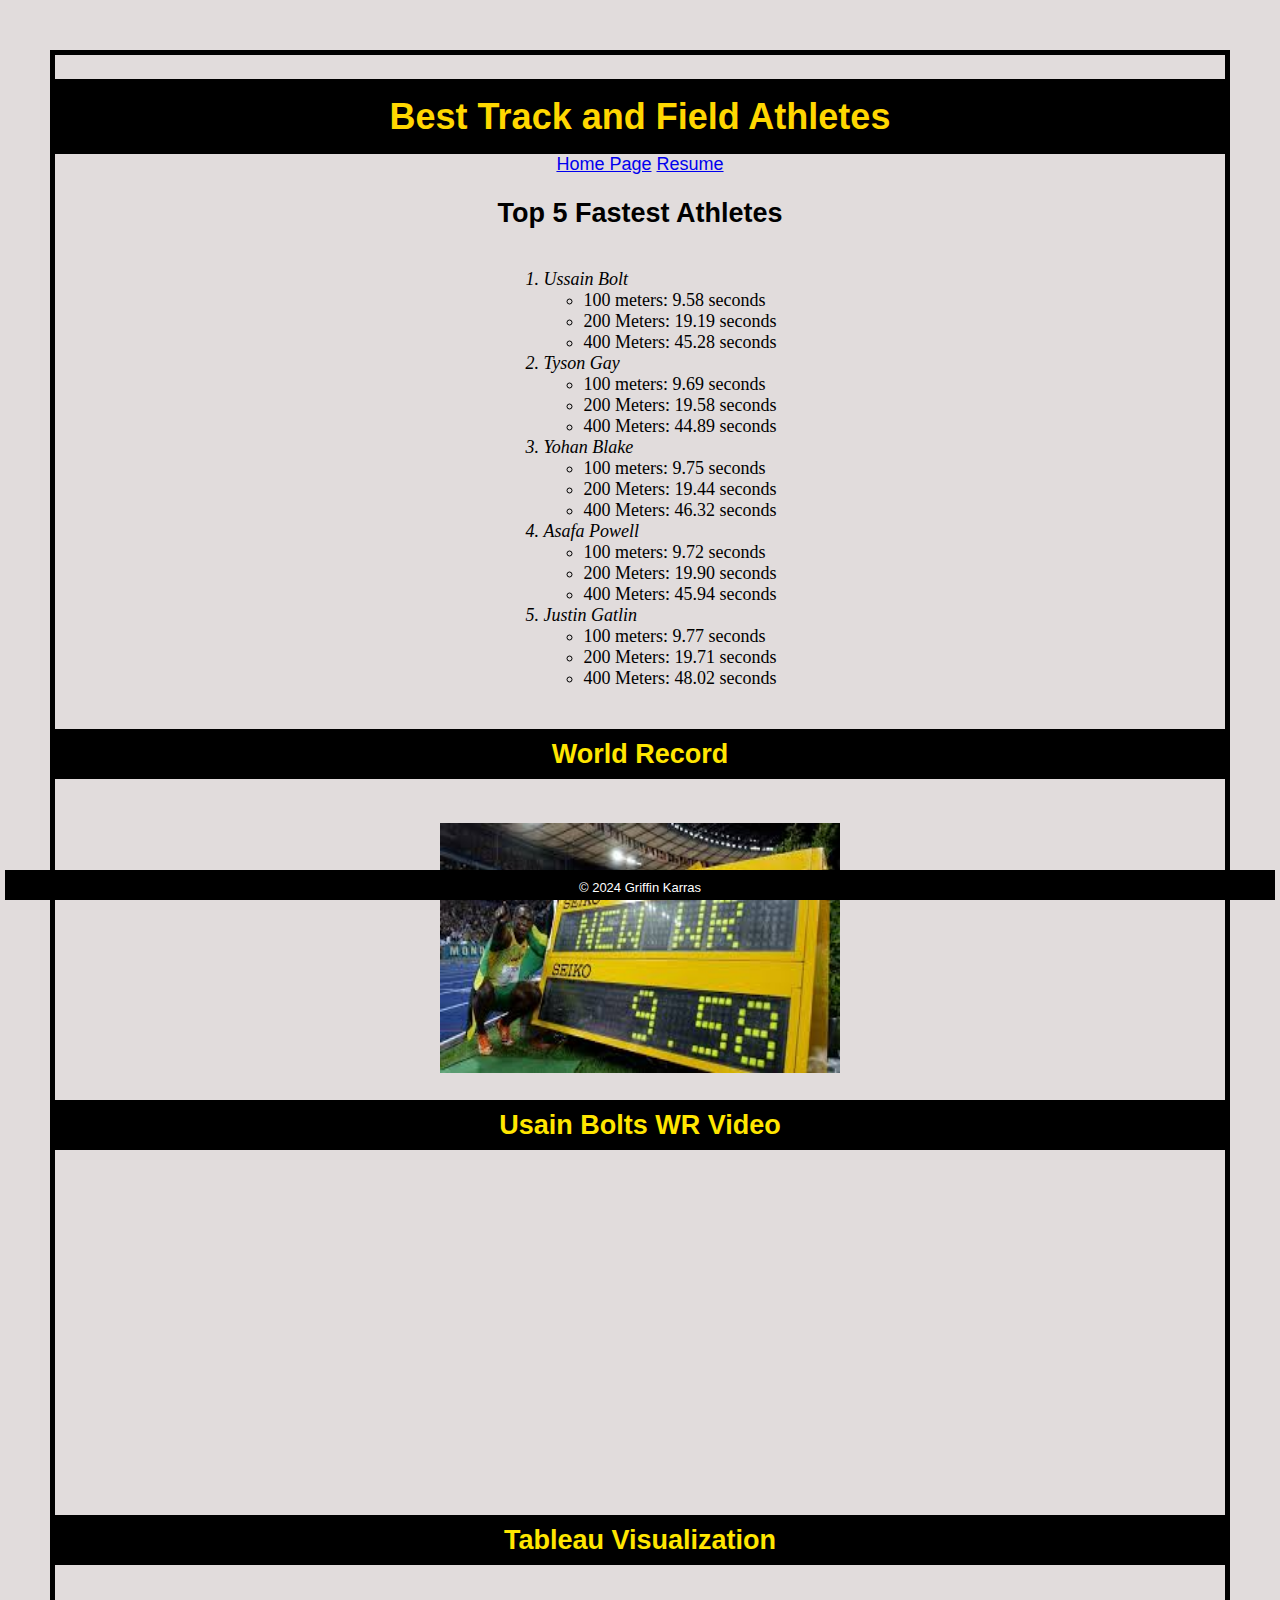
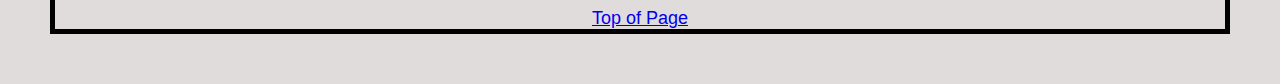
<file: newPage.html>
<!DOCTYPE html>
<html lang="en">
<head>
    <meta charset="UTF-8">
    <meta name="viewport" content="width=device-width, initial-scale=1.0">
    <title>Document</title>
    <link rel="stylesheet" type="text/css" href="css/myStyles.css">
</head>
<body>
    <div class = "common header">
        <h1 id="top">Best Track and Field Athletes</h1>
    </div>
    <a href="index.html">Home Page</a>
    <a href="post.html">Resume</a>
    <h2>Top 5 Fastest Athletes</h2>
    <Div class="list">
        <ol>
            <li class="italics">Ussain Bolt</li>
                <ul>
                    <li> 100 meters: 9.58 seconds</li>
                    <Li> 200 Meters: 19.19 seconds</Li>
                    <li> 400 Meters: 45.28 seconds</li>
                </ul>
                <br>
            <li class="italics">Tyson Gay</li>
                <ul>
                    <li> 100 meters: 9.69 seconds</li>
                    <Li> 200 Meters: 19.58 seconds</Li>
                    <li> 400 Meters: 44.89 seconds</li>
                </ul>
                <br>
            <li class="italics">Yohan Blake</li>
                <ul>
                    <li> 100 meters: 9.75 seconds</li>
                    <Li> 200 Meters: 19.44 seconds</Li>
                    <li> 400 Meters: 46.32 seconds</li>
                </ul>
                <br>
            <li class="italics">Asafa Powell</li>
                <ul>
                    <li> 100 meters: 9.72 seconds</li>
                    <Li> 200 Meters: 19.90 seconds</Li>
                    <li> 400 Meters: 45.94 seconds</li>
                </ul>
                <br>
             <li class="italics">Justin Gatlin</li>
                <ul>
                    <li> 100 meters: 9.77 seconds</li>
                    <Li> 200 Meters: 19.71 seconds</Li>
                    <li> 400 Meters: 48.02 seconds</li>
                </ul>
        </ol>
    </Div>
    
    <h2 id="WorldRecord">World Record</h2>  
        <br>
    <img src="assets/img/100m WR.jpeg" alt="Usain Bolt World Record" width="400" height="250">   
        <br>
    
    <h2 id="WorldRecord">Usain Bolts WR Video</h2>
    
    <iframe width="560" height="315" src="https://www.youtube.com/embed/n7bdGu58pl8?si=g_n3-aYUZVvwW8IE" 
    title="YouTube video player" frameborder="0" 
    allow="accelerometer; autoplay; clipboard-write; encrypted-media; gyroscope; picture-in-picture; web-share" 
    referrerpolicy="strict-origin-when-cross-origin" allowfullscreen>
    </iframe>

    <br>

    <h2 id="WorldRecord"> Tableau Visualization</h2>

    
    <div class='tableau' id='viz1713818937542' style='position: relative'>
        <noscript>
            <a href='#'>
                <img alt='THE WORLD&#39;S TOUGHEST SPORTSESPN identified 10 categories, or skills, that go into athleticism, and then asked eight panelists to assign a number from 1 to 10 to the demands each sport makes of each of those 10 skills. By totalling and averaging their re '
                src='https:&#47;&#47;public.tableau.com&#47;static&#47;images&#47;TH&#47;THEWORLDSTOUGHESTSPORTS&#47;THEWORLDSTOUGHESTSPORTS&#47;1_rss.png' style='border: none' />
            </a>
        </noscript>
        <object class='tableauViz'  style='display:none;'>
            <param name='host_url' value='https%3A%2F%2Fpublic.tableau.com%2F' /> 
            <param name='embed_code_version' value='3' /> <param name='site_root' value='' />
            <param name='name' value='THEWORLDSTOUGHESTSPORTS&#47;THEWORLDSTOUGHESTSPORTS' /><param name='tabs' value='no' />
            <param name='toolbar' value='yes' /><param name='static_image' value='https:&#47;&#47;public.tableau.com&#47;static&#47;images&#47;TH&#47;THEWORLDSTOUGHESTSPORTS&#47;THEWORLDSTOUGHESTSPORTS&#47;1.png' /> <param name='animate_transition' value='yes' />
            <param name='display_static_image' value='yes' /><param name='display_spinner' value='yes' />
            <param name='display_overlay' value='yes' />
            <param name='display_count' value='yes' /><param name='language' value='en-US' />
        </object>
    </div>
    <script type='text/javascript'>            
        var divElement = document.getElementById('viz1713818937542');              
        var vizElement = divElement.getElementsByTagName('object')[0];
        vizElement.style.minWidth='1450px';vizElement.style.maxWidth='2000px';vizElement.style.width='100%';vizElement.style.minHeight='1477px';vizElement.style.maxHeight='1577px';vizElement.style.height=(divElement.offsetWidth*0.75)+'px';        
        var scriptElement = document.createElement('script');                    
        scriptElement.src = 'https://public.tableau.com/javascripts/api/viz_v1.js';                    
        vizElement.parentNode.insertBefore(scriptElement, vizElement);                
     </script>

    <br>

    <a href="#top">Top of Page</a>

    <div class = "common footer">
        &copy; 2024 Griffin Karras
    </div>

</body>
</html>
</file>
<file: css/myStyles.css>
h1{
    color: gold;
}

.header{
    background-color: black;
    color: white;
    height: 75px;
    line-height: 75px;
}

.common{
    text-align: center;
    font-family: Impact, Haettenschweiler, 'Arial Narrow Bold', sans-serif
}

.list{
    font-family: 'Times New Roman', Times, serif;
}

.italics{
    font-style: italic;
}

.tableau{
    position: absolute;
    top: 0;
    left: 0;
    width: 100%;
    height: 100%;

 }

 
#WorldRecord{
    font-family: 'Lucida Sans', 'Lucida Sans Regular', 'Lucida Grande', 'Lucida Sans Unicode', Geneva, Verdana, sans-serif;
    color: rgb(255, 230, 0);
    background-color: black;
    text-align: center;
    height: 50px;
    line-height: 50px;
}

body{
    background-color: rgb(225, 220, 220);
    font-family:'Gill Sans', 'Gill Sans MT', Calibri, 'Trebuchet MS', sans-serif;
    font-size: large;
    text-align: center;
    border: 5px solid black;
    margin: 50px;
    padding: 0px;
}

ul{
    text-align: left;

    display: inline-block;
}

ol{
    text-align: left;

    display: inline-block;
}

.footer{
    background-color: black;
    color: white;
    height: 20px;
    bottom: 0px;
    position: fixed;
    left: 5px;
    right: 5px;
    padding-top: 10px;
    font-size: 13px;
}
</file>
